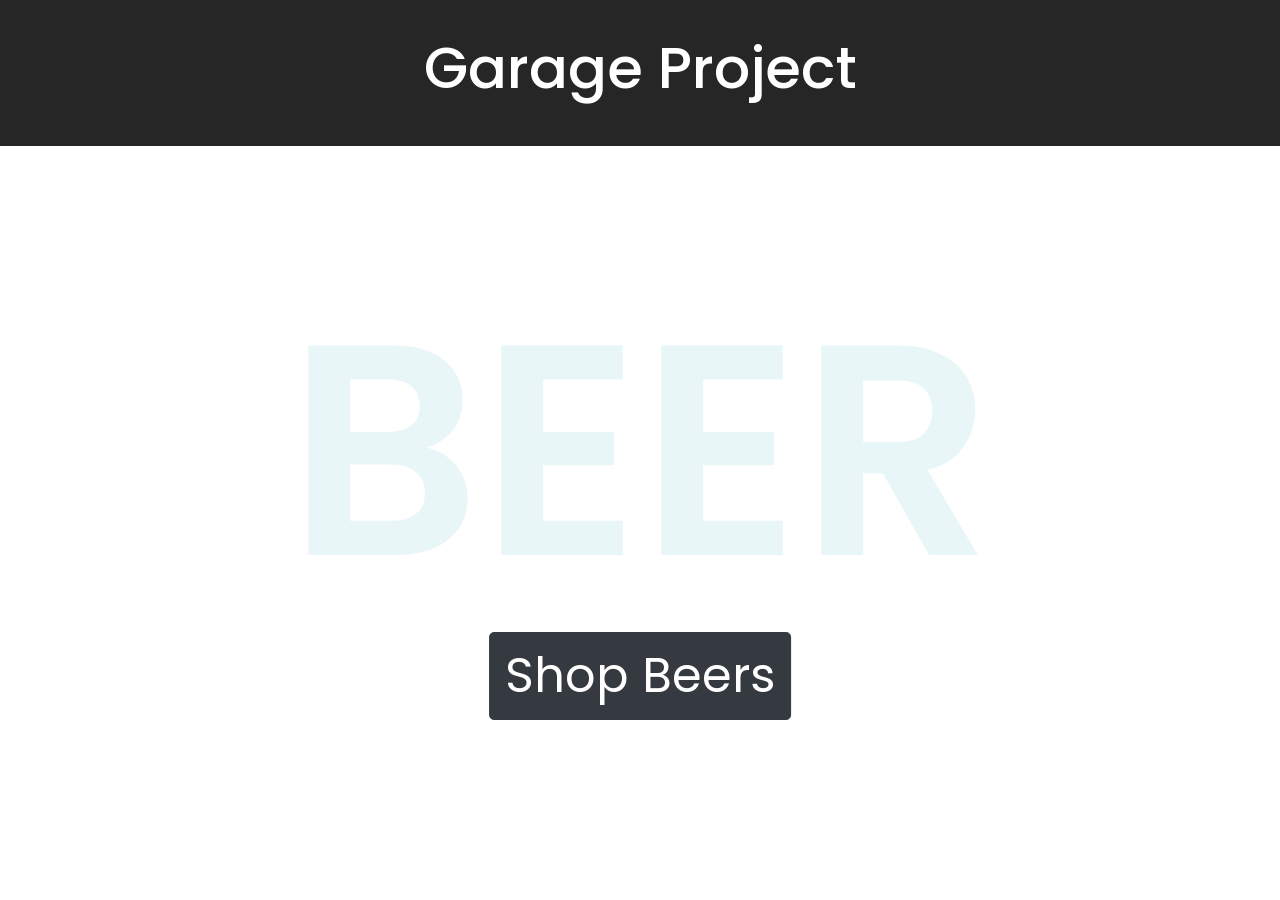
<file: index.html>
<!DOCTYPE html>
<html lang="en">
<head>
  <meta charset="utf-8">
  <meta name="viewport" content="width=device-width, initial-scale=1, shrink-to-fit=no">
  <title>Garage project</title>
  <link rel="canonical" href="https://getbootstrap.com/docs/4.3/examples/product/">

  <!-- Bootstrap core CSS -->
  <link rel="stylesheet" href="https://stackpath.bootstrapcdn.com/bootstrap/4.3.1/css/bootstrap.min.css" integrity="sha384-ggOyR0iXCbMQv3Xipma34MD+dH/1fQ784/j6cY/iJTQUOhcWr7x9JvoRxT2MZw1T" crossorigin="anonymous">

  <!-- Custom styles for this template -->
  <link href="css/style.css" rel="stylesheet">
</head>
<body>
  <nav class="site-header sticky-top py-1">
    <div class="container d-flex flex-md-row justify-content-center py-4">
      <h1 class="heading text-center">Garage Project</h1>
    </div>
  </nav>

  <h1 class="background-text">BEER</h1>
  
  <a class="btn btn-dark" id="goToBeers" href="beers.html">Shop Beers</a>



  <script src="https://code.jquery.com/jquery-3.3.1.slim.min.js" integrity="sha384-q8i/X+965DzO0rT7abK41JStQIAqVgRVzpbzo5smXKp4YfRvH+8abtTE1Pi6jizo" crossorigin="anonymous"></script>
  <script src="https://cdnjs.cloudflare.com/ajax/libs/popper.js/1.14.7/umd/popper.min.js" integrity="sha384-UO2eT0CpHqdSJQ6hJty5KVphtPhzWj9WO1clHTMGa3JDZwrnQq4sF86dIHNDz0W1" crossorigin="anonymous"></script>
  <script src="https://stackpath.bootstrapcdn.com/bootstrap/4.3.1/js/bootstrap.min.js" integrity="sha384-JjSmVgyd0p3pXB1rRibZUAYoIIy6OrQ6VrjIEaFf/nJGzIxFDsf4x0xIM+B07jRM" crossorigin="anonymous"></script>
  
</body>
</html>
</file>
<file: css/style.css>
@import url('https://fonts.googleapis.com/css?family=Poppins:400,600&display=swap');

*{
  padding: 0;
  margin: 0;
  box-sizing: border-box;
}

.container {
  max-width: 960px;
}

html{
  font-size: 100%;
}

body{
  font-family: 'Poppins', sans-serif;
}

.heading{
  color: #fff;
  font-size: 3rem;
}

.myBg{
  background: #dadada;
}

.background-text{
  font-size: 200px;
  position: absolute;
  top: 50%;
  left: 50%;
  transform: translate(-50%, -50%);
  color: rgba(228, 244, 247, 0.8);
  font-weight: 500;
}

.fa-shopping-cart{
  color: white;
  font-size: 1.5rem;
  position: absolute;
  top: 50%;
  left: 90%;
  transform: translateY(-50%);
  cursor: pointer;
}

#goToBeers{
  position: absolute;
  bottom: 15%;
  left: 50%;
  transform: translateX(-50%);
  font-size: 2rem;
}

#filter-menu, #reset-filters{
  cursor: pointer;
}

.display-on-desk{
  display: none;
}

.list{
  display: flex;
  justify-content: space-around;
  margin: 0;
}

.list-item{
  cursor: pointer;
  list-style: none;
}


#printOutput{
  display: grid;
  grid-template-columns: 350px;
  grid-gap: 1rem;
  padding: 0 5%;
}

.card-head{
  width: 80%;
  margin: auto;
}

.beer-heading{
  font-size: 1.8rem;
  font-weight: 600;
}

.beer-price{
 font-weight: 600;
}

.beer-image{
  width: 100%;
}

.img-container{
  height: 400px;
  overflow-y: hidden;
}

.view-more{
  text-align: center;
  text-decoration: underline;
  padding: 0;
  font-size: 1rem;
  cursor: pointer;
}

.view-more:active{
  transform: scale(.9);
}


/*full screen filter menu*/
.filter-menu-container{
  position: fixed;
  top: 0;
  left: 0;
  width: 100%;
  height: 100%;
  background: #ccc;
  padding: 2rem;
  display: none;
}

.filter-menu-header{
  display: flex;
  justify-content: space-between;
  align-items: center;
}

.filter-menu-body .form-group .form-check-input{
  width: 1.2rem;
  height: 1.2rem;
}

.filter-menu-body .form-group .form-check-label{
  font-size: 1.2rem;
  margin-left: .4rem;
}

.filter-menu-filter{
  font-size: 1.6rem;
}

.filter-menu-heading{
  position: relative;
  font-size: 2.2rem;
}

.filter-menu-heading::after{
  content: "";
  position: absolute;
  top: 100%;
  left: 0;
  width: 100%;
  height: 1px;
  background: #000;
}

.close-menu{
  font-size: 3rem;
}


/*modal pop up*/
.myModal-outer{
  position: fixed;
  top: 0;
  left: 0;
  right: 0;
  bottom: 0;
  background: rgba(204, 204, 204, 0.7);
  display: none;
}

.myModal-inner{
  position: absolute;
  top: 50%;
  left: 50%;
  transform: translate(-50%, -50%);
  width: 80%;
  height: 80%;
  background: #fff;
  padding: 4rem;
  overflow: hidden;
}

.myModal-header{
  display: flex;
  justify-content: space-between;
  align-items: center;
}

.myModal-heading{
  font-size: 2.5rem;
  font-weight: 600;
  margin: 0;
}

.myModal-subheading{
  font-size: 1.8rem;
}

.myModal-subsubheading{
  font-size: 1.4rem;
  margin-bottom: 2rem;
}

.close{
  font-size: 4rem;
  cursor: pointer;
}

.myModal-body{
  display: flex;
  width: 100%;
}

.myModal-body-left{
  flex-basis: 60%;
  padding-right: 1rem;
}
.myModal-body-right{
  flex-basis: 40%;
}

.myModal-body-right img{
  width: 100%;
}


/*
 * Custom translucent site header
 */

 .site-header {
  background-color: rgba(0, 0, 0, .85);
  -webkit-backdrop-filter: saturate(180%) blur(20px);
  backdrop-filter: saturate(180%) blur(20px);
}
.site-header a {
  color: #999;
  transition: ease-in-out color .15s;
}
.site-header a:hover {
  color: #fff;
  text-decoration: none;
}

/*
 * Dummy devices (replace them with your own or something else entirely!)
 */

 .product-device {
  position: absolute;
  right: 10%;
  bottom: -30%;
  width: 300px;
  height: 540px;
  background-color: #333;
  border-radius: 21px;
  -webkit-transform: rotate(30deg);
  transform: rotate(30deg);
}

.product-device::before {
  position: absolute;
  top: 10%;
  right: 10px;
  bottom: 10%;
  left: 10px;
  content: "";
  background-color: rgba(255, 255, 255, .1);
  border-radius: 5px;
}

.product-device-2 {
  top: -25%;
  right: auto;
  bottom: 0;
  left: 5%;
  background-color: #e5e5e5;
}


/*
 * Extra utilities
 */

 .flex-equal > * {
  -ms-flex: 1;
  flex: 1;
}

.overflow-hidden { overflow: hidden; }

.bd-placeholder-img {
  font-size: 1.125rem;
  text-anchor: middle;
  -webkit-user-select: none;
  -moz-user-select: none;
  -ms-user-select: none;
  user-select: none;
}


/*media queries*/
@media (min-width: 768px) {
  .flex-md-equal > * {
    -ms-flex: 1;
    flex: 1;
  }
}

@media (min-width: 768px) {
  .bd-placeholder-img-lg {
    font-size: 3.5rem;
  }
}

@media (min-width: 768px) {
  .background-text {
    font-size: 250px;
    font-weight: 600;
  }
  #goToBeers{
    font-size: 2.5rem;
  }
}

@media (min-width: 1000px) {
  html{
    font-size: 120%;
  }
  .display-on-desk{
    display: block;
  }
  .background-text {
    font-size: 300px;
    font-weight: 600;
  }
  #goToBeers{
    bottom: 20%;
  }
  #filter-menu{
  display: none;
}
#printOutput{
  grid-template-columns: repeat(auto-fit, minmax(400px, 1fr));
  grid-gap: 1.5rem;
}
}
</file>
